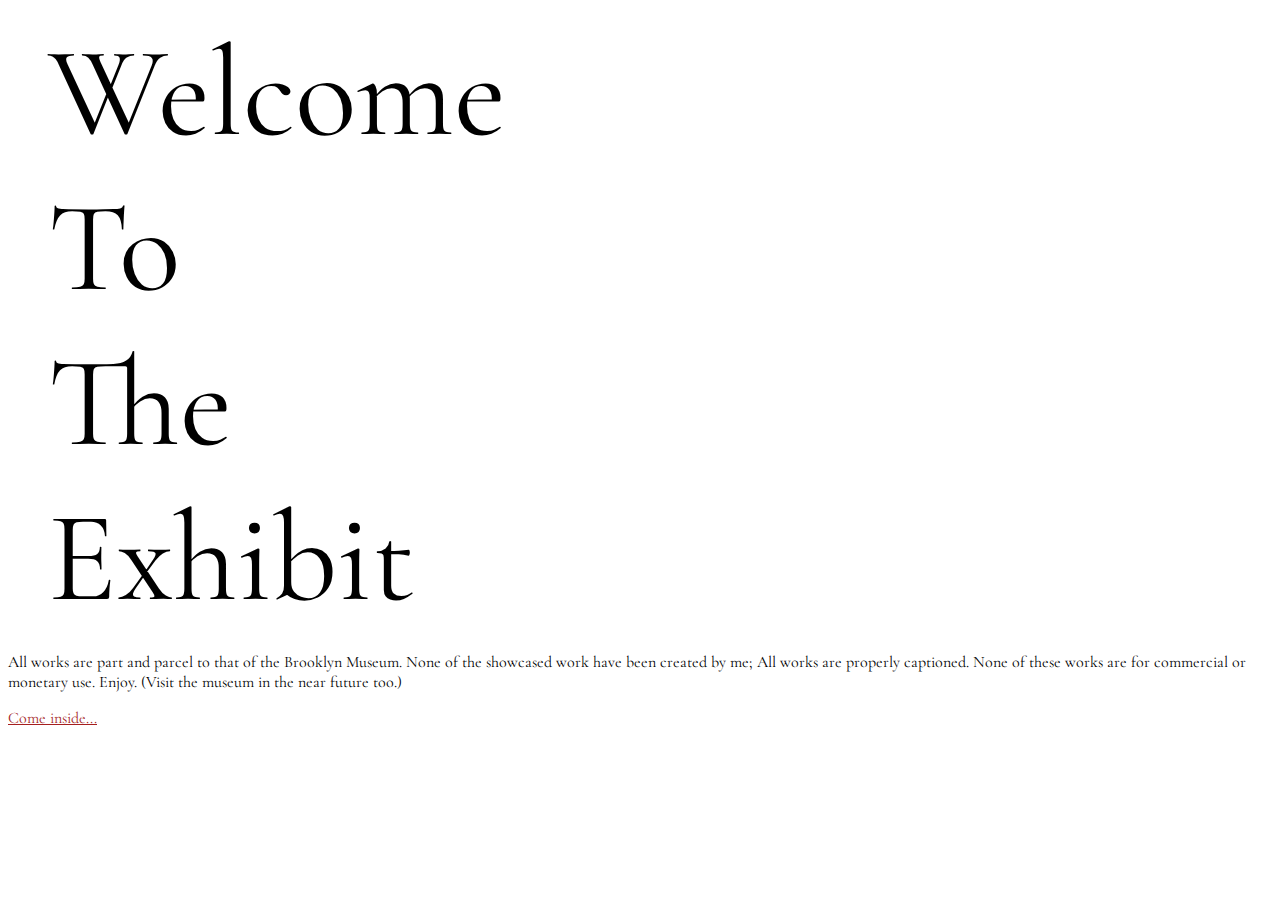
<file: index.html>
<!DOCTYPE html>
<html lang="en">
<head>
    <meta charset="UTF-8">
    <meta http-equiv="X-UA-Compatible" content="IE=edge">
    <meta name="viewport" content="width=device-width, initial-scale=1.0">
    <script defer src="script.js"></script>
    <link rel="stylesheet" href="style.css">
    <link rel="preconnect" href="https://fonts.googleapis.com">
    <link rel="preconnect" href="https://fonts.gstatic.com" crossorigin>
    <link href="https://fonts.googleapis.com/css2?family=Cormorant+Garamond:wght@300&family=Outfit&display=swap" rel="stylesheet">
    <title>Portfolio Project</title>
</head>
<body>
    <!-- <div class="title-space"> -->
        <ul>
            <li class="title-list"> Welcome </li>
            <li class="title-list"> To </li>
            <li class="title-list"> The </li>
            <li class="title-list"> Exhibit </li>
        </ul>
        <!-- <h1> Welcome <br> To <br> The <br> Art <br> Show </h1> -->
    <!-- </div> -->
    
    <p> All works are part and parcel to that of the Brooklyn Museum. None of the showcased work have been created by me; All works are properly captioned. None of these works are  for commercial or monetary use. Enjoy. (Visit the museum in the near future too.)    
    </p> 
    
    <a href="index2.html">Come inside...</a>
    
</body>
</html>
</file>
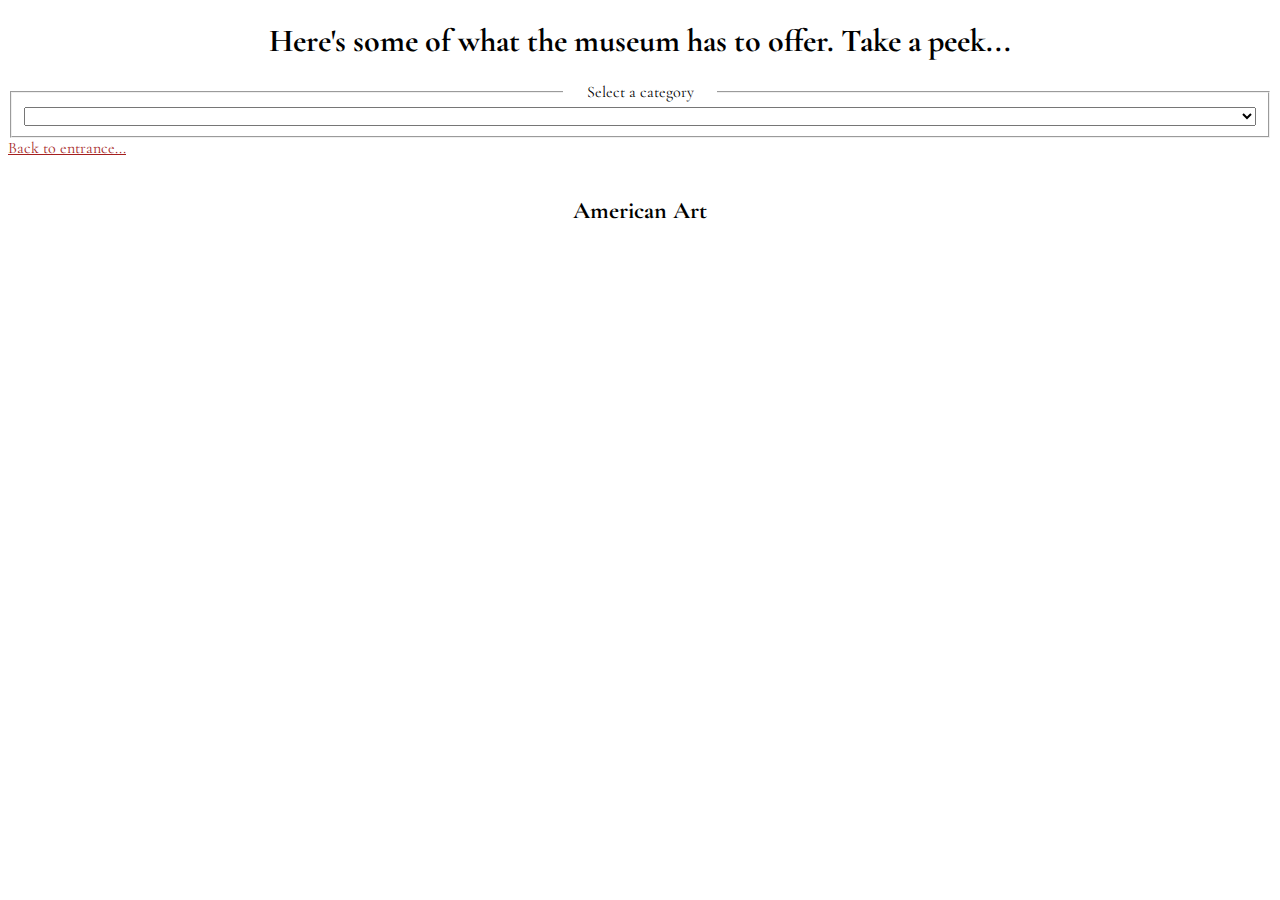
<file: index2.html>
<!DOCTYPE html>
<html lang="en">
<head>
    <meta charset="UTF-8">
    <meta http-equiv="X-UA-Compatible" content="IE=edge">
    <meta name="viewport" content="width=device-width, initial-scale=1.0">
    <script src="https://ajax.googleapis.com/ajax/libs/jquery/3.6.3/jquery.min.js"></script>
    <script defer src="script.js"></script>
    <link rel="stylesheet" href="style.css">
    <link rel="preconnect" href="https://fonts.googleapis.com">
    <link rel="preconnect" href="https://fonts.gstatic.com" crossorigin>
    <link href="https://fonts.googleapis.com/css2?family=Cormorant+Garamond:wght@300&family=Outfit&display=swap" rel="stylesheet">

                <title>Portfolio Project</title>

</head>
<body>
    <header> 
        <h1> Here's some of what the museum has to offer. Take a peek... </h1>
    </header>
    <div class="dropdown">
        <form class="dropdown-nav">
            <fieldset>
                <legend> Select a category </legend>
                <select  id="category-selector">
                    <option value="default">  </option>
                    <option value="American Art"> American Art </option>
                    <option value="Asian Art"> Asian Art </option>
                    <option value="African Art"> African Art</option>
                    <option value="Photography"> Photography </option>
                </select>
            </fieldset>
        </form>
        <a href="about.html"> Back to entrance... </a>
    </div>
    <br> 
    <div class="american-art-cards">

        <div class="american-art">
            <h2> American Art </h2>
            <br>
        </div>

    </div>
            <div class="asian-art">
            </div>

            <div class="african art">
            </div>

            <div class="photography">
           
    
</body>
</html>
</file>
<file: style.css>
h1,
h2,
h3 {
    font-family: 'Cormorant Garamond', serif;
    animation: fadeIn 3s;
}

a {
    font-family: 'Cormorant Garamond', serif;
    color: rgb(165, 31, 31);
}

p {
    font-family: 'Cormorant Garamond', serif;
}

h2 {
    text-align: center;
}

form {
    display: flex;
    flex-direction: column;
}

legend {
    font-family: 'Cormorant Garamond', serif;
    text-align: center;
    width: 150px;
}

select {  
    width: 100%;
}

h1 {
    align-items: center;
    display: flex;
    flex-direction: column;
}

li {
    list-style: none;
    font-family: 'Cormorant Garamond', serif;
    font-size: 800%;
    animation: fadeIn 5s;
}
    
@keyframes fadeIn {
    0% { opacity: 0; }
    100% {opacity: 1;}  
}

/*                             HTML SEPERATOR                            */



img {
   display: flex;
   flex-direction: column;
   align-items: center;
   max-width: 30%;
   padding-left: 36%;
   padding-bottom: 1%;
}

/* .american-art-cards {
    visibility: hidden;
} */







/* .american-art-container {
    display: flex;
    flex-direction: column;
    margin-left: 140px;
} */


/* to be completed at the end of assignment. */

/* @media (max-width: 1500px) {
    
  }
  
  @media (max-width: 992px) {
    
  }
  
  @media (max-width: 768px) {
   
  } */
</file>
